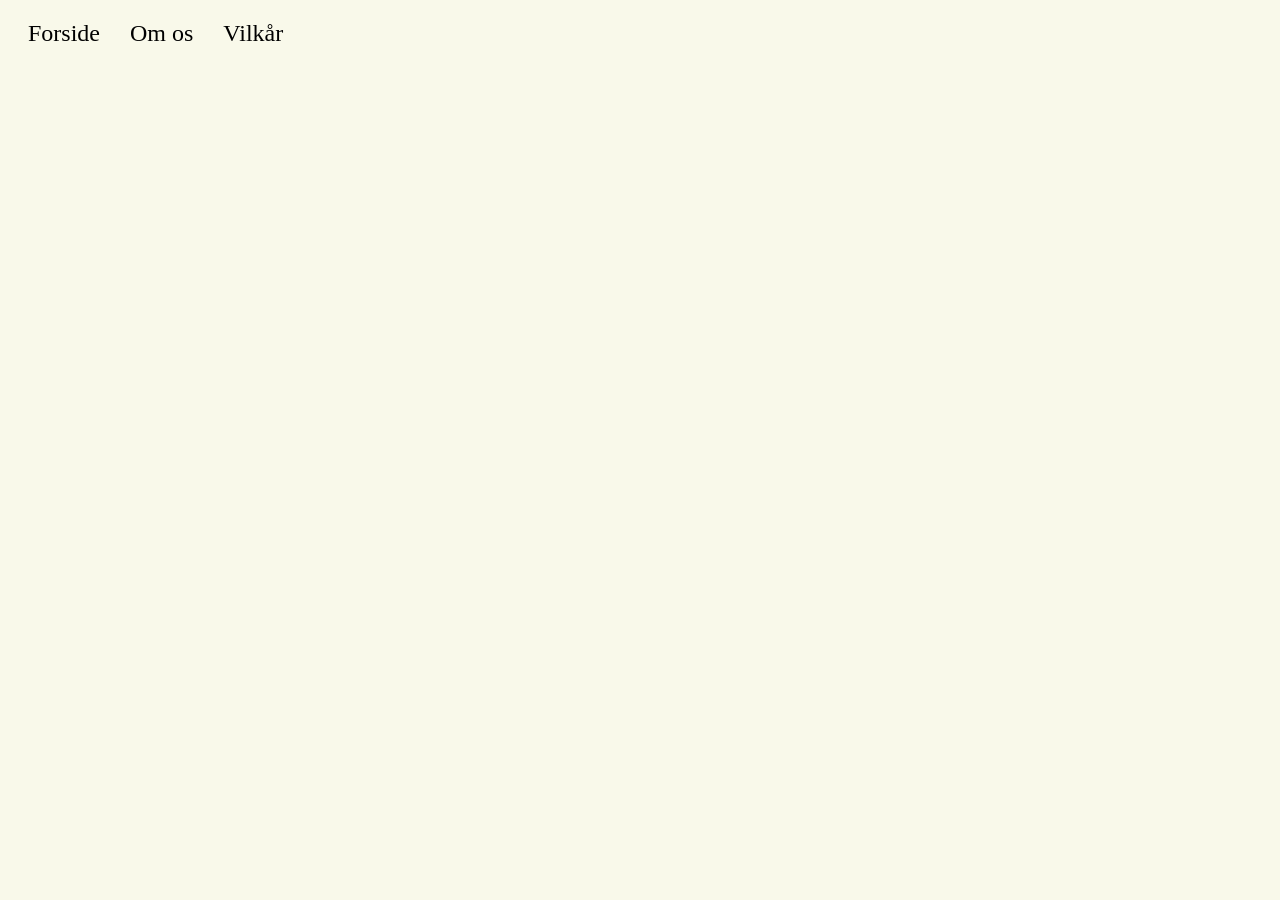
<file: index.html>
<!doctype html>
<html lang="da">
  <head>
    <meta charset="UTF-8" />
    <meta name="viewport" content="width=device-width, initial-scale=1.0" />
    <title>JS øvelse</title>
    <link rel="stylesheet" href="style.css" />
  </head>
  <header>
    <nav>
      <a href="index.html">Forside</a>
      <a href="om-os.html">Om os</a>
      <a href="kontakt-os.html">Vilkår</a>
    </nav>
  </header>
  <body>
    <section class="produktliste"></section>
    <script src="scripts.js"></script>
    <footer></footer>
  </body>
</html>
</file>
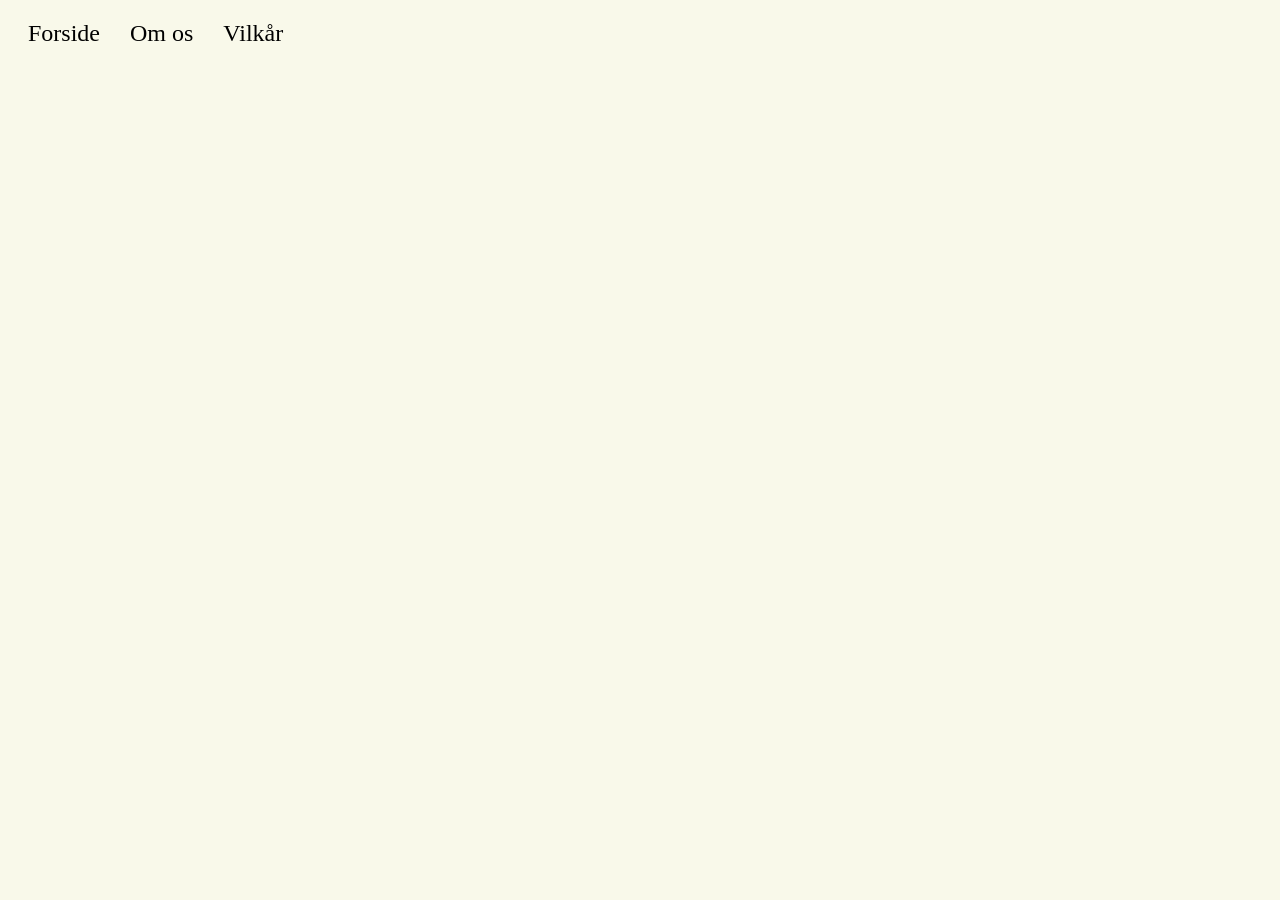
<file: kontakt-os.html>
<!doctype html>
<html lang="da">
  <head>
    <meta charset="UTF-8" />
    <meta name="viewport" content="width=device-width, initial-scale=1.0" />
    <title>JS øvelse</title>
    <link rel="stylesheet" href="style.css" />
  </head>
  <header>
    <nav>
      <a href="index.html">Forside</a>
      <a href="om-os.html">Om os</a>
      <a href="kontakt-os.html">Vilkår</a>
    </nav>
  </header>
  <body>
    <footer></footer>
  </body>
</html>
</file>
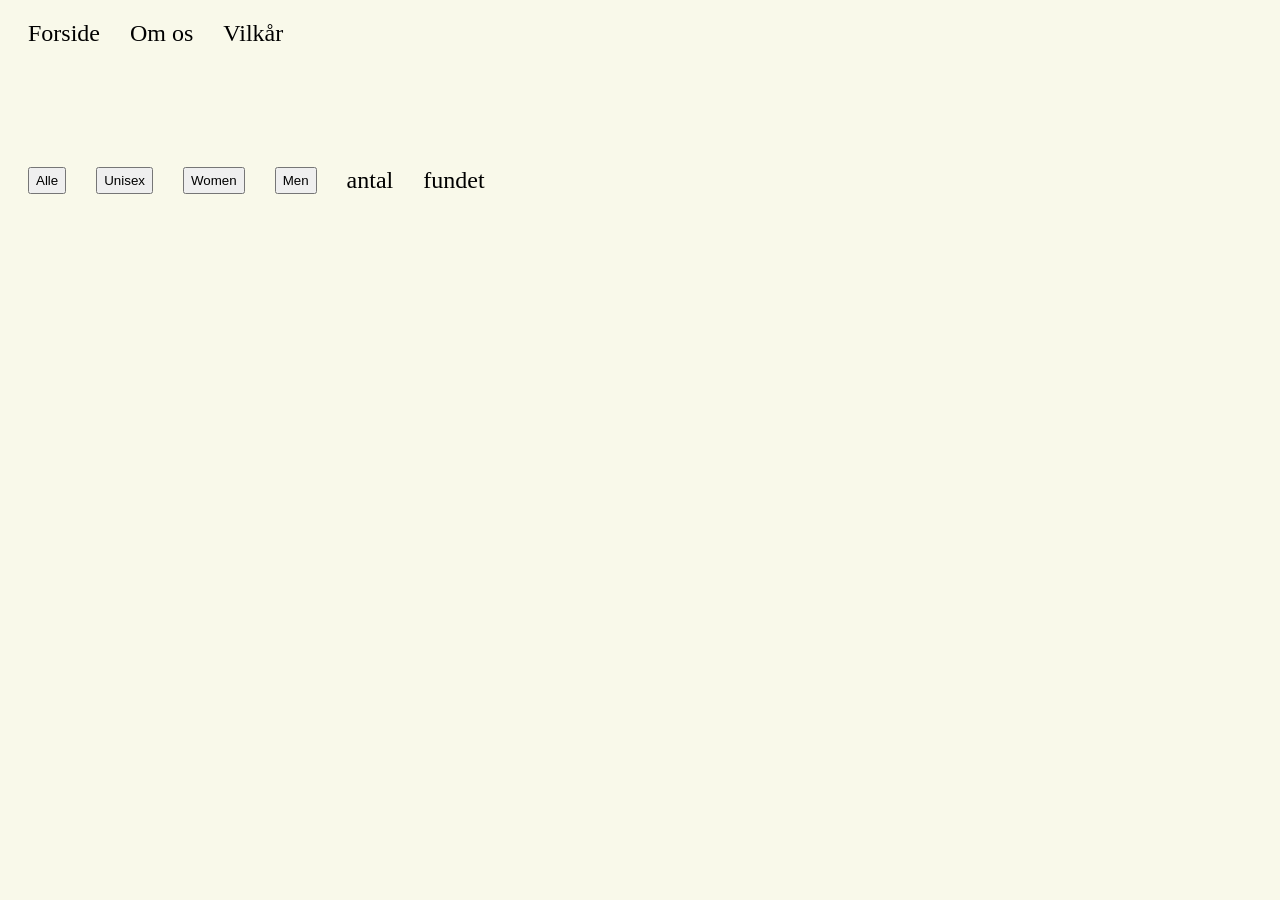
<file: productlist.html>
<!doctype html>
<html lang="da">
  <head>
    <meta charset="UTF-8" />
    <meta name="viewport" content="width=device-width, initial-scale=1.0" />
    <title>JS øvelse</title>
    <link rel="stylesheet" href="style.css" />
  </head>
  <body>
    <header>
      <nav>
        <a href="index.html">Forside</a>
        <a href="om-os.html">Om os</a>
        <a href="kontakt-os.html">Vilkår</a>
      </nav>
    </header>

    <main>
      <h2>produktliste</h2>
      <nav id="filtre">
        <button>Alle</button>
        <button>Unisex</button>
        <button>Women</button>
        <button>Men</button>
        <span>antal</span> fundet
      </nav>

      <section id="produktliste"></section>
    </main>

    <footer></footer>
    <script src="productlist.js"></script>
  </body>
</html>
</file>
<file: style.css>
/* .produktliste {
  display: grid;
  grid-template-columns: repeat(auto-fit, minmax(250px, 1fr));
  gap: 1rem;
}

article {
  display: grid;
  grid-template-rows: subgrid;
  grid-row: span 6;

  border: solid black;
  background-color: beige;
} */

.produktliste {
  display: grid;
  grid-template-columns: repeat(auto-fit, minmax(250px, 1fr));
  gap: 1.5rem;
  align-items: stretch;
}

body {
  background-color: rgba(245, 245, 220, 0.592);
}

.produktliste p,
h2,
h3 {
  margin: 10%;
}

nav {
  display: flex;
  gap: 30px;
  margin: 20px;
  font-size: x-large;
}

nav a {
  text-decoration: none;
  color: black;
}

#produktliste {
  display: grid;
  grid-template-columns: repeat(auto-fit, minmax(200px, 1fr));
}

.udsolgt {
  filter: grayscale(1);
  opacity: 0.8;
  pointer-events: none;
}

.tilbudslabel {
  position: absolute;
  top: 1rem;
  right: 1rem;
  padding: 1rem;
  background-color: aqua;
  color: black;
  rotate: -10deg;
}
main {
  max-width: 1200px;
}

article {
  display: grid;
  grid-template-columns: subgrid;
  grid-row: span 5;
}

.tilbudslabel {
  position: absolute;
  top: 1rem;
  right: 1rem;
  padding: 1rem;
  background-color: yellow;
}

img {
  max-width: 100%;
}
</file>
